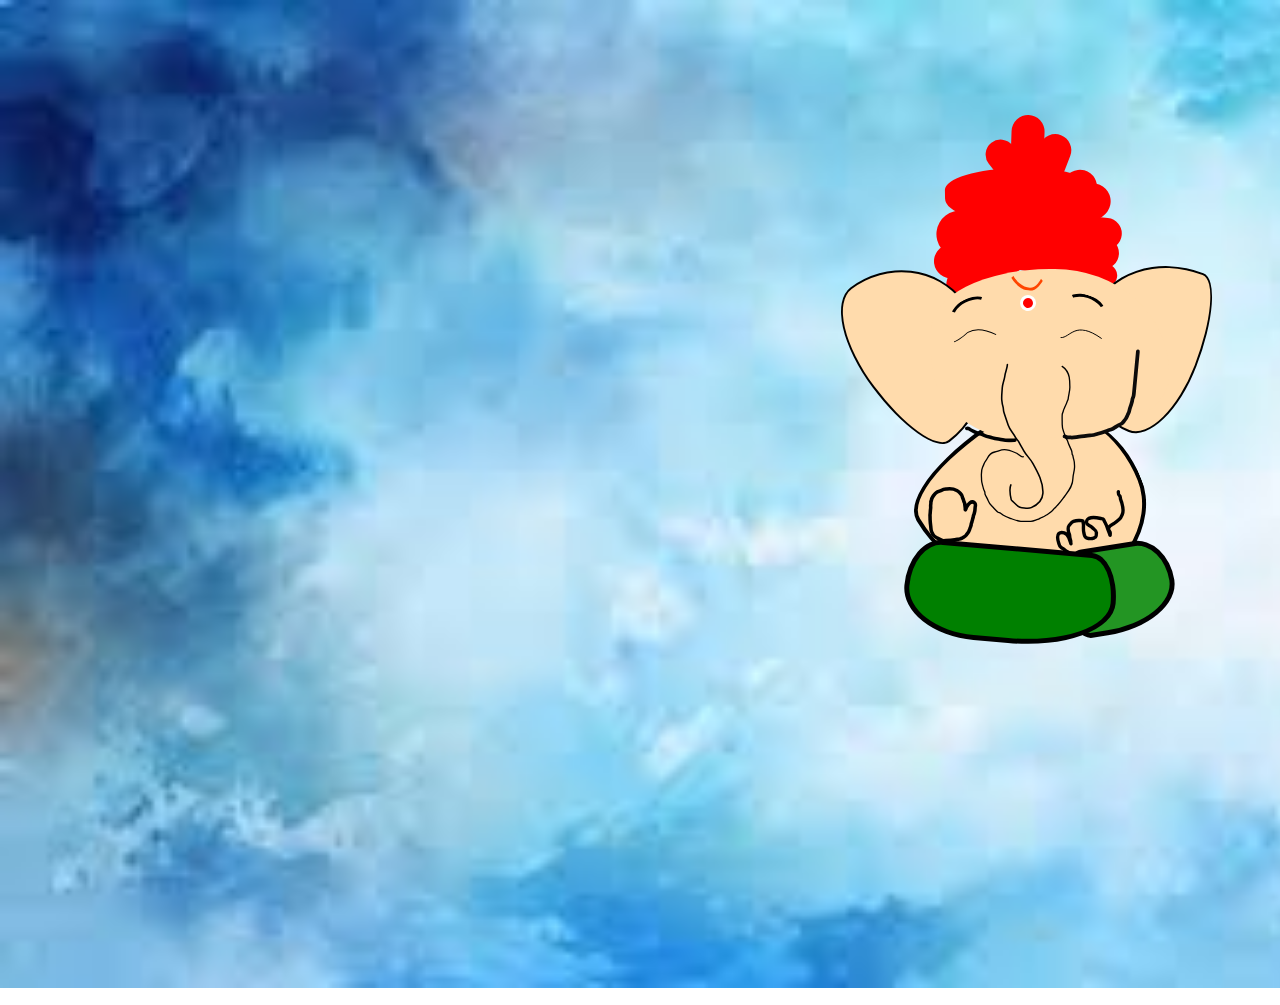
<file: index.html>
<!DOCTYPE html>
<html lang="en">
  <head>
    <meta charset="UTF-8" />
    <meta name="viewport" content="width=device-width, initial-scale=1.0" />
    <title>ganesha</title>
    <link rel="stylesheet" href="style.css" />
  </head>
  <body>
    <div class="container">

      <div class="face">
        <div class="face1"></div>
        <div class="faceleft">
          <svg
            viewBox="0 0 44 17"
            fill="none"
            preserveAspectRatio="xMidYMax meet"
          >
            <path
            d="M1.75 2.25C2.34406 2.25 3.29172 2.33537 3.75 2.75C5.11775 3.98749 6.96999 4.92554 8.56944 5.83333C9.74625 6.50125 11.1321 7.11088 12.375 7.59722C12.8615 7.78758 13.4411 7.63412 13.8889 7.90278C14.7501 8.41948 15.6192 8.89588 16.5278 9.33333C18.5114 10.2884 20.847 10.9318 22.9167 11.75C25.7377 12.8653 28.4869 13.1103 31.3333 13.9861C34.769 15.0432 38.2113 15 41.75 15"
              stroke="black"
              stroke-width="3"
              stroke-linecap="round"
            />
          </svg>
        </div>
        <div class="faceright">
          <svg
            viewBox="0 0 57 78"
            fill="none"
            preserveAspectRatio="xMidYMax meet"
          >
            <path
              d="M2 75C2.67156 75 3.03032 75.354 3.625 75.4861C4.66767 75.7178 5.94414 75.5 7.01389 75.5C8.97437 75.5 10.8011 74.9508 12.6944 74.5139C14.8426 74.0182 16.9776 73.7256 19.1389 73.1667C20.6107 72.786 22.1211 72.548 23.6111 72.25C25.4498 71.8823 26.7714 71.2129 28.5 70.5556C31.1257 69.557 33.6726 68.4262 36.25 67.3056C37.403 66.8042 38.5662 66.3825 39.7083 65.7778C40.8555 65.1704 41.7261 64.2102 42.8472 63.5278C44.1803 62.7164 45.4213 61.6302 46.7639 60.875C47.9749 60.1938 48.3412 58.5525 49.25 57.5139C50.2433 56.3787 50.5915 54.5399 51.125 53.1528C51.4735 52.2467 51.943 51.2757 52 50.25C52.098 48.4864 52.6306 46.7441 53.0556 45.1389C53.4093 43.8025 53.75 41.9013 53.75 40.5139C53.75 39.6845 54.2428 38.8462 54.375 38C54.5441 36.9176 54.5 35.8286 54.5 34.7361C54.5 23.8033 54.75 12.9293 54.75 2"
              stroke="#0C0B0B"
              stroke-width="3"
              stroke-linecap="round"
              />
          </svg>
        </div>
        <div class="eyebrowL"></div>
        <div class="eyebrowR"></div>
        <div class="bindi1"></div>
        <div class="bindi2"></div>
        <div class="eyeleft">
          <svg
            viewBox="0 0 47 16"
            fill="none"
            preserveAspectRatio="xMidYMax meet"
          >
            <path
              d="M1 4.77457C1.83189 5.19051 10 4.77457 19 1.19666C28 0.0786732 35.9385 3.5768 46.5 15.5784"
              stroke="black"
            />
          </svg>
        </div>
        <div class="eyeright">
          <svg
            viewBox="0 0 45 12"
            fill="none"
            preserveAspectRatio="xMidYMax meet"
          >
            <path
              d="M1 11C11.4 10.2499 14.5 -9.15972 44 8.18704"
              stroke="black"
            />
          </svg>
        </div>
        <div class="sond">
          <div class="leftsond">
            <svg
              viewBox="0 0 32 93"
              fill="none"
              preserveAspectRatio="xMidYMax meet"
              >
              <path
                d="M3.59524 1C3.59524 3.62213 2.52223 5.76352 2.35913 8.29167C2.19348 10.8593 1.09524 13.2714 1.09524 15.9444C1.09524 18.5906 0.813009 21.4215 1.22024 24.0278C1.44762 25.483 1.63378 26.7067 2.20635 28.0972C2.60369 29.0622 2.47991 30.2059 2.84524 31.1944C3.93542 34.1444 5.09959 37.0014 6.24802 39.9167C7.3707 42.7666 9.68239 44.5363 11.0952 47.1389C11.7314 48.3108 12.9664 49.1041 13.6508 50.3056C14.652 52.0632 15.8271 53.6846 16.873 55.4028C18.6485 58.3197 21.3778 60.3876 23.1508 63.2083C26.768 68.9629 30.5952 75.088 30.5952 82.125C30.5952 86.9192 27.5143 89.6793 23.623 91.625C21.9747 92.4492 19.4537 92 17.6508 92C16.6949 92 16.0424 91.8602 15.2619 91.2778C14.0812 90.3966 12.9715 89.4536 11.873 88.4722C11.6874 88.3064 10.6911 87.6479 10.6091 87.3611C9.84108 84.6729 8.73146 80.5345 9.84524 77.75"
                stroke="black"
                stroke-linecap="round"
              />
            </svg>
          </div>

          <div class="rightsond">
            <svg
              viewBox="0 0 72 118"
              fill="none"
              preserveAspectRatio="xMidYMax meet"
            >
              <path
                d="M32.4134 68.75C31.496 69.5655 28.7875 66.7652 27.9273 66.3889C24.816 65.0277 21.7274 63.5 18.2746 63.5C15.8619 63.5 13.3935 64.6959 11.0384 65.25C8.74899 65.7887 6.52608 67.7809 5.52456 69.875C4.79162 71.4075 3.45759 72.5621 2.969 74.25C2.72386 75.0969 2.25011 76.061 1.85789 76.8611C0.496247 79.6389 1.16345 83.3292 1.16345 86.3333C1.16345 88.5256 2.08229 90.4989 2.53845 92.5972C2.77184 93.6708 2.97043 94.0257 3.51067 94.9861C3.85001 95.5894 3.55159 96.3552 3.80233 97C4.43446 98.6255 5.62235 100.117 6.10789 101.75C6.83043 104.18 8.75976 105.638 10.4273 107.389C11.3491 108.357 12.4586 109.66 13.5523 110.389C14.1347 110.777 14.8286 110.79 15.4134 111.194C16.0223 111.616 16.6016 112.095 17.219 112.5C19.072 113.716 21.4876 114.527 23.5523 115.306C25.6445 116.095 28.4077 117.14 30.6634 117.25C33.1429 117.371 35.6509 117.25 38.1357 117.25C40.0973 117.25 41.4817 116.411 43.2884 115.861C44.4496 115.508 45.387 114.614 46.5801 114.25C47.8406 113.865 48.8137 113.219 49.9134 112.5C51.6947 111.335 53.9636 110.105 55.1634 108.306C55.6612 107.559 56.2305 107.33 56.7746 106.736C57.4792 105.967 58.0485 105.115 58.7884 104.375C60.6321 102.531 62.047 100.331 63.6079 98.25C66.5958 94.2661 69.6634 90.6171 69.6634 85.3472C69.6634 82.4712 70.814 79.6908 70.9134 76.8056C70.9834 74.778 70.9787 72.876 70.3579 70.9444C70.0258 69.9114 69.8396 68.9339 69.6496 67.8889C69.584 67.5283 69.2343 67.334 69.1634 66.9444C68.9961 66.024 69.0142 65.0435 68.6634 64.1667C67.7012 61.761 66.3317 59.4228 65.6634 56.9167C65.4791 56.2255 64.9697 55.7513 64.6634 55.1389C63.8233 53.4585 63.3637 51.6489 62.6634 49.9167C61.9957 48.2649 61.6634 46.4253 61.6634 44.6111C61.6634 42.1666 61.535 39.6898 61.6634 37.25C61.7045 36.4693 62.2931 35.3645 62.469 34.5556C62.7426 33.2971 63.4251 32.1267 63.9134 30.9444C64.3964 29.7751 64.9629 28.8621 65.2884 27.625C65.5234 26.7321 66.0861 26.1482 66.1773 25.2361C66.473 22.2795 67.4134 19.6147 67.4134 16.625C67.4134 14.0162 67.406 11.7002 66.9134 9.13889C66.1565 5.2027 64.8218 3.10554 61.6634 1"
                stroke="black"
                stroke-linecap="round"
              />
            </svg>
          </div>
        </div>
        <div class="ears">
          <div class="earleft"></div>
          <div class="earright"></div>
        </div>
      </div>

      <div class="legs">
        <div class="rightleg"></div>
        <div class="leftleg"></div>
      </div>

      <div class="body">
        <div class="leftbody"></div>
        <div class="rightbody"></div>
        <div class="body1"></div>
        <div class="hands">
          <div class="lefthand">
            <svg
              viewBox="0 0 44 47"
              fill="none"
              preserveAspectRatio="xMidYMax meet"
            >
              <path
              d="M4.92937 11.0081C5.04739 9.47388 6.16656 7.72597 7.20715 6.60533C8.41295 5.30678 9.26314 4.33431 10.971 3.56367C12.2827 2.97183 13.738 3.03461 15.0544 2.48033C16.4348 1.8991 17.9679 2.00811 19.4294 2.00811C22.3429 2.00811 25.2783 2.61504 27.6516 4.25811C28.4663 4.82216 29.2678 5.59024 29.8044 6.41089C30.3114 7.18628 31.5544 8.61258 31.5544 9.57061C31.5544 10.7355 32.1205 11.9204 32.2974 13.0706C32.392 13.6856 32.375 14.2327 32.6516 14.7581C32.886 15.2034 32.9294 16.0091 32.9294 16.5081C32.9294 17.6539 32.9294 18.7998 32.9294 19.9456C32.9294 20.4823 32.5357 22.1338 33.1516 21.0914C33.517 20.473 33.8404 19.8221 34.2349 19.2303C35.7748 16.9206 38.7326 13.8808 41.3322 16.4803C42.338 17.4862 41.8153 18.6913 41.4572 19.8553C41.0358 21.2247 41.042 22.7583 40.4363 24.0706C40.1472 24.697 40.0255 25.4067 39.7072 26.0081C39.4354 26.5215 39.0258 26.882 38.9363 27.5081C38.8347 28.2196 38.3826 28.962 38.1308 29.6401C37.9828 30.0383 37.8342 30.5034 37.6516 30.8831C37.4645 31.2723 37.3227 31.5921 37.2072 32.0081C37.1122 32.35 36.847 32.5537 36.7419 32.8901C36.6382 33.2218 36.6448 33.6361 36.3669 33.8831C36.0758 34.1418 36.2886 34.4536 36.1516 34.7581C35.9366 35.236 35.6693 36.0478 35.3599 36.4456C34.9699 36.947 34.834 37.5742 34.5266 38.1331C34.197 38.7324 33.8708 39.4399 33.4849 40.0012C32.7557 41.0619 31.7389 41.9486 30.8599 42.8276C30.2785 43.409 29.4155 43.8881 28.6516 44.1609C28.2531 44.3032 27.9388 44.4886 27.5822 44.7026C27.1809 44.9433 26.6608 44.9265 26.2488 45.1887C25.7935 45.4784 24.8025 45.3561 24.2905 45.3762C23.8698 45.3927 23.4476 45.3831 23.0266 45.3831C22.2673 45.3831 21.5081 45.3831 20.7488 45.3831C17.6474 45.3831 14.6215 45.2436 11.5266 45.1331C10.4791 45.0957 10.0839 44.7012 9.2766 44.1331C8.14477 43.3366 7.04757 42.6607 5.9016 41.8831C4.8167 41.1469 3.53794 40.0621 3.08215 38.7859C2.68914 37.6854 2.23467 36.5688 2.06826 35.4039C1.92324 34.3888 2.05437 33.2743 2.05437 32.2512C2.05437 30.1329 2.04272 27.8969 2.24187 25.7859C2.33816 24.7652 2.51572 23.7355 2.55437 22.7303C2.59503 21.6732 3.05871 20.6427 3.17243 19.6192C3.34509 18.0653 4.05437 16.5126 4.05437 14.9526C4.05437 14.3279 4.25667 13.5899 4.42937 12.9803C4.64424 12.222 4.64992 11.4054 4.80437 10.6331"
                stroke="black"
                stroke-width="3"
                stroke-linecap="round"
                />
            </svg>
          </div>
          <div class="righthand">
            <svg
              viewBox="0 0 61 59"
              fill="none"
              preserveAspectRatio="xMidYMax meet"
            >
              <path
                d="M11.9158 57.5C10.8204 57.3905 9.01861 56.0231 8.22136 55.3056C7.73337 54.8664 7.16861 54.6436 6.55469 54.4444C5.93131 54.2423 5.68834 53.7109 5.1658 53.375C4.56499 52.9888 3.91039 51.5337 3.6658 50.8611C2.73398 48.2986 0.792111 44.2044 3.05469 41.7361C4.07613 40.6218 6.2642 40.4857 7.6658 40.875C9.63633 41.4224 11.036 43.025 11.9714 44.8611C12.7929 46.4737 14.6491 51.5735 14.1519 49.8333C13.9436 49.1043 13.9597 48.497 13.9158 47.75C13.8796 47.1339 13.2776 46.1002 13.1102 45.3889C12.9031 44.5083 12.787 43.7254 12.6519 42.8472C12.476 41.7036 11.7247 40.7812 11.4714 39.6667C11.1723 38.3509 10.6067 35.5306 11.5408 34.3889C12.6715 33.0069 13.5932 31.0255 15.3602 30.3056C17.1389 29.5809 18.5471 29.25 20.4714 29.25C21.203 29.25 23.9158 28.9715 23.9158 30C23.9158 31.0804 24.3617 32.1685 24.4158 33.25C24.5213 35.3593 24.3623 37.5757 25.0408 39.6111C25.7998 41.8881 25.3113 43.6289 28.1658 44.4444C29.2393 44.7512 30.2011 44.75 31.3325 44.75C32.265 44.75 33.233 44.5057 34.1102 44.1944C34.4731 44.0657 34.7313 43.6063 35.0547 43.5139C36.5067 43.099 36.1658 40.2735 36.1658 39.125C36.1658 37.3455 33.7999 36.2707 32.6658 35.25C32.0573 34.7024 31.1943 34.2101 30.513 33.7361C29.3892 32.9543 26.9158 32.3619 26.9158 30.625C26.9158 27.6331 28.0705 26.9896 30.7214 26.3056C33.5147 25.5847 36.635 26.0551 39.4158 26.5C40.1501 26.6175 41.4862 26.4982 41.9158 27.25C42.3324 27.979 42.7391 28.7453 43.138 29.4861C43.8487 30.8059 44.6445 31.9095 45.1519 33.3472C45.8475 35.318 46.7399 37.2593 47.6658 39.1111C47.8128 39.4051 48.4158 41.0834 48.4158 40.9583C48.4158 40.2639 48.4158 39.5694 48.4158 38.875C48.4158 37.4227 46.482 36.5674 46.6797 34.9861C47.0216 32.2509 49.4811 31.5211 51.4158 30.1944C53.0042 29.1053 54.4299 27.7359 55.7908 26.375C57.3045 24.8613 57.521 23.5884 58.2214 21.75C59.3175 18.8726 58.1256 14.407 57.2214 11.6944C56.7492 10.2778 55.6658 8.63375 55.6658 7.125C55.6658 6.48306 55.2154 5.67198 54.6658 5.30556C53.6047 4.59817 53.6658 3.1379 53.6658 2"
                stroke="black"
                stroke-width="3"
                stroke-linecap="round"
              />
            </svg>
          </div>
        </div>
      </div>

      <div class="head">
        <div class="lefthead">
          <div class="lefthead1"></div>
          <div class="lefthead2"></div>
          <div class="lefthead3"></div>
          <div class="lefthead4"></div>
        </div>
        <div class="righthead">
          <div class="righthead1"></div>
          <div class="righthead2"></div>
          <div class="righthead3"></div>
        </div>

        <div class="top">
          <div class="top1"></div>
          <div class="top2"></div>
          <div class="top3"></div>
        </div>
      </div>
  </body>
</div>
</html>
</file>
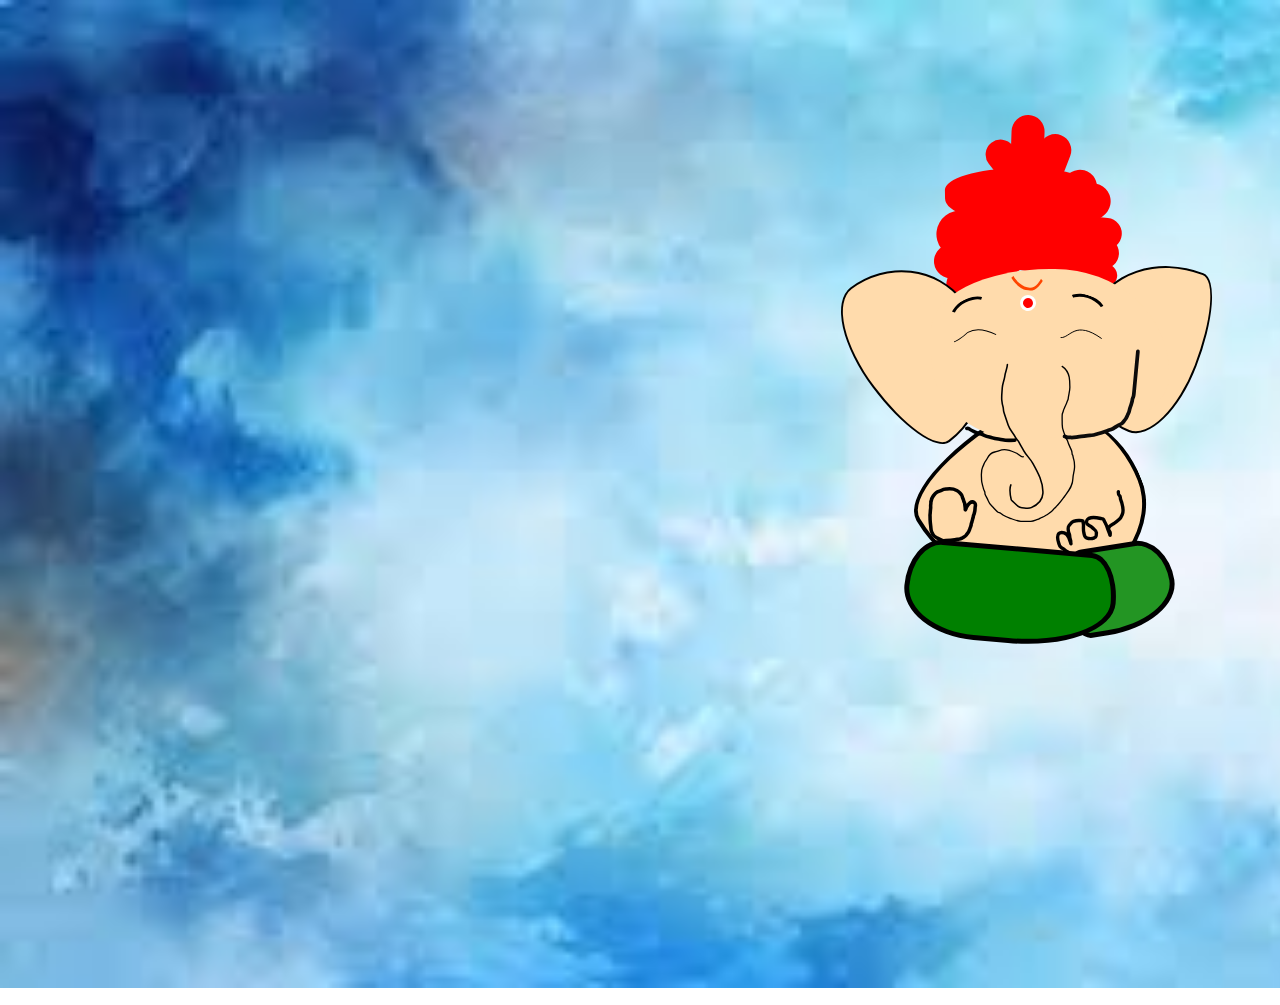
<file: ganesha.html>
<!DOCTYPE html>
<html lang="en">
  <head>
    <meta charset="UTF-8" />
    <meta name="viewport" content="width=device-width, initial-scale=1.0" />
    <title>ganesha</title>
    <link rel="stylesheet" href="ganesha.css" />
  </head>
  <body>
    <div class="container">

      <div class="face">
        <div class="face1"></div>
        <div class="faceleft">
          <svg
            viewBox="0 0 44 17"
            fill="none"
            preserveAspectRatio="xMidYMax meet"
          >
            <path
            d="M1.75 2.25C2.34406 2.25 3.29172 2.33537 3.75 2.75C5.11775 3.98749 6.96999 4.92554 8.56944 5.83333C9.74625 6.50125 11.1321 7.11088 12.375 7.59722C12.8615 7.78758 13.4411 7.63412 13.8889 7.90278C14.7501 8.41948 15.6192 8.89588 16.5278 9.33333C18.5114 10.2884 20.847 10.9318 22.9167 11.75C25.7377 12.8653 28.4869 13.1103 31.3333 13.9861C34.769 15.0432 38.2113 15 41.75 15"
              stroke="black"
              stroke-width="3"
              stroke-linecap="round"
            />
          </svg>
        </div>
        <div class="faceright">
          <svg
            viewBox="0 0 57 78"
            fill="none"
            preserveAspectRatio="xMidYMax meet"
          >
            <path
              d="M2 75C2.67156 75 3.03032 75.354 3.625 75.4861C4.66767 75.7178 5.94414 75.5 7.01389 75.5C8.97437 75.5 10.8011 74.9508 12.6944 74.5139C14.8426 74.0182 16.9776 73.7256 19.1389 73.1667C20.6107 72.786 22.1211 72.548 23.6111 72.25C25.4498 71.8823 26.7714 71.2129 28.5 70.5556C31.1257 69.557 33.6726 68.4262 36.25 67.3056C37.403 66.8042 38.5662 66.3825 39.7083 65.7778C40.8555 65.1704 41.7261 64.2102 42.8472 63.5278C44.1803 62.7164 45.4213 61.6302 46.7639 60.875C47.9749 60.1938 48.3412 58.5525 49.25 57.5139C50.2433 56.3787 50.5915 54.5399 51.125 53.1528C51.4735 52.2467 51.943 51.2757 52 50.25C52.098 48.4864 52.6306 46.7441 53.0556 45.1389C53.4093 43.8025 53.75 41.9013 53.75 40.5139C53.75 39.6845 54.2428 38.8462 54.375 38C54.5441 36.9176 54.5 35.8286 54.5 34.7361C54.5 23.8033 54.75 12.9293 54.75 2"
              stroke="#0C0B0B"
              stroke-width="3"
              stroke-linecap="round"
              />
          </svg>
        </div>
        <div class="eyebrowL"></div>
        <div class="eyebrowR"></div>
        <div class="bindi1"></div>
        <div class="bindi2"></div>
        <div class="eyeleft">
          <svg
            viewBox="0 0 47 16"
            fill="none"
            preserveAspectRatio="xMidYMax meet"
          >
            <path
              d="M1 4.77457C1.83189 5.19051 10 4.77457 19 1.19666C28 0.0786732 35.9385 3.5768 46.5 15.5784"
              stroke="black"
            />
          </svg>
        </div>
        <div class="eyeright">
          <svg
            viewBox="0 0 45 12"
            fill="none"
            preserveAspectRatio="xMidYMax meet"
          >
            <path
              d="M1 11C11.4 10.2499 14.5 -9.15972 44 8.18704"
              stroke="black"
            />
          </svg>
        </div>
        <div class="sond">
          <div class="leftsond">
            <svg
              viewBox="0 0 32 93"
              fill="none"
              preserveAspectRatio="xMidYMax meet"
              >
              <path
                d="M3.59524 1C3.59524 3.62213 2.52223 5.76352 2.35913 8.29167C2.19348 10.8593 1.09524 13.2714 1.09524 15.9444C1.09524 18.5906 0.813009 21.4215 1.22024 24.0278C1.44762 25.483 1.63378 26.7067 2.20635 28.0972C2.60369 29.0622 2.47991 30.2059 2.84524 31.1944C3.93542 34.1444 5.09959 37.0014 6.24802 39.9167C7.3707 42.7666 9.68239 44.5363 11.0952 47.1389C11.7314 48.3108 12.9664 49.1041 13.6508 50.3056C14.652 52.0632 15.8271 53.6846 16.873 55.4028C18.6485 58.3197 21.3778 60.3876 23.1508 63.2083C26.768 68.9629 30.5952 75.088 30.5952 82.125C30.5952 86.9192 27.5143 89.6793 23.623 91.625C21.9747 92.4492 19.4537 92 17.6508 92C16.6949 92 16.0424 91.8602 15.2619 91.2778C14.0812 90.3966 12.9715 89.4536 11.873 88.4722C11.6874 88.3064 10.6911 87.6479 10.6091 87.3611C9.84108 84.6729 8.73146 80.5345 9.84524 77.75"
                stroke="black"
                stroke-linecap="round"
              />
            </svg>
          </div>

          <div class="rightsond">
            <svg
              viewBox="0 0 72 118"
              fill="none"
              preserveAspectRatio="xMidYMax meet"
            >
              <path
                d="M32.4134 68.75C31.496 69.5655 28.7875 66.7652 27.9273 66.3889C24.816 65.0277 21.7274 63.5 18.2746 63.5C15.8619 63.5 13.3935 64.6959 11.0384 65.25C8.74899 65.7887 6.52608 67.7809 5.52456 69.875C4.79162 71.4075 3.45759 72.5621 2.969 74.25C2.72386 75.0969 2.25011 76.061 1.85789 76.8611C0.496247 79.6389 1.16345 83.3292 1.16345 86.3333C1.16345 88.5256 2.08229 90.4989 2.53845 92.5972C2.77184 93.6708 2.97043 94.0257 3.51067 94.9861C3.85001 95.5894 3.55159 96.3552 3.80233 97C4.43446 98.6255 5.62235 100.117 6.10789 101.75C6.83043 104.18 8.75976 105.638 10.4273 107.389C11.3491 108.357 12.4586 109.66 13.5523 110.389C14.1347 110.777 14.8286 110.79 15.4134 111.194C16.0223 111.616 16.6016 112.095 17.219 112.5C19.072 113.716 21.4876 114.527 23.5523 115.306C25.6445 116.095 28.4077 117.14 30.6634 117.25C33.1429 117.371 35.6509 117.25 38.1357 117.25C40.0973 117.25 41.4817 116.411 43.2884 115.861C44.4496 115.508 45.387 114.614 46.5801 114.25C47.8406 113.865 48.8137 113.219 49.9134 112.5C51.6947 111.335 53.9636 110.105 55.1634 108.306C55.6612 107.559 56.2305 107.33 56.7746 106.736C57.4792 105.967 58.0485 105.115 58.7884 104.375C60.6321 102.531 62.047 100.331 63.6079 98.25C66.5958 94.2661 69.6634 90.6171 69.6634 85.3472C69.6634 82.4712 70.814 79.6908 70.9134 76.8056C70.9834 74.778 70.9787 72.876 70.3579 70.9444C70.0258 69.9114 69.8396 68.9339 69.6496 67.8889C69.584 67.5283 69.2343 67.334 69.1634 66.9444C68.9961 66.024 69.0142 65.0435 68.6634 64.1667C67.7012 61.761 66.3317 59.4228 65.6634 56.9167C65.4791 56.2255 64.9697 55.7513 64.6634 55.1389C63.8233 53.4585 63.3637 51.6489 62.6634 49.9167C61.9957 48.2649 61.6634 46.4253 61.6634 44.6111C61.6634 42.1666 61.535 39.6898 61.6634 37.25C61.7045 36.4693 62.2931 35.3645 62.469 34.5556C62.7426 33.2971 63.4251 32.1267 63.9134 30.9444C64.3964 29.7751 64.9629 28.8621 65.2884 27.625C65.5234 26.7321 66.0861 26.1482 66.1773 25.2361C66.473 22.2795 67.4134 19.6147 67.4134 16.625C67.4134 14.0162 67.406 11.7002 66.9134 9.13889C66.1565 5.2027 64.8218 3.10554 61.6634 1"
                stroke="black"
                stroke-linecap="round"
              />
            </svg>
          </div>
        </div>
        <div class="ears">
          <div class="earleft"></div>
          <div class="earright"></div>
        </div>
      </div>

      <div class="legs">
        <div class="rightleg"></div>
        <div class="leftleg"></div>
      </div>

      <div class="body">
        <div class="leftbody"></div>
        <div class="rightbody"></div>
        <div class="body1"></div>
        <div class="hands">
          <div class="lefthand">
            <svg
              viewBox="0 0 44 47"
              fill="none"
              preserveAspectRatio="xMidYMax meet"
            >
              <path
              d="M4.92937 11.0081C5.04739 9.47388 6.16656 7.72597 7.20715 6.60533C8.41295 5.30678 9.26314 4.33431 10.971 3.56367C12.2827 2.97183 13.738 3.03461 15.0544 2.48033C16.4348 1.8991 17.9679 2.00811 19.4294 2.00811C22.3429 2.00811 25.2783 2.61504 27.6516 4.25811C28.4663 4.82216 29.2678 5.59024 29.8044 6.41089C30.3114 7.18628 31.5544 8.61258 31.5544 9.57061C31.5544 10.7355 32.1205 11.9204 32.2974 13.0706C32.392 13.6856 32.375 14.2327 32.6516 14.7581C32.886 15.2034 32.9294 16.0091 32.9294 16.5081C32.9294 17.6539 32.9294 18.7998 32.9294 19.9456C32.9294 20.4823 32.5357 22.1338 33.1516 21.0914C33.517 20.473 33.8404 19.8221 34.2349 19.2303C35.7748 16.9206 38.7326 13.8808 41.3322 16.4803C42.338 17.4862 41.8153 18.6913 41.4572 19.8553C41.0358 21.2247 41.042 22.7583 40.4363 24.0706C40.1472 24.697 40.0255 25.4067 39.7072 26.0081C39.4354 26.5215 39.0258 26.882 38.9363 27.5081C38.8347 28.2196 38.3826 28.962 38.1308 29.6401C37.9828 30.0383 37.8342 30.5034 37.6516 30.8831C37.4645 31.2723 37.3227 31.5921 37.2072 32.0081C37.1122 32.35 36.847 32.5537 36.7419 32.8901C36.6382 33.2218 36.6448 33.6361 36.3669 33.8831C36.0758 34.1418 36.2886 34.4536 36.1516 34.7581C35.9366 35.236 35.6693 36.0478 35.3599 36.4456C34.9699 36.947 34.834 37.5742 34.5266 38.1331C34.197 38.7324 33.8708 39.4399 33.4849 40.0012C32.7557 41.0619 31.7389 41.9486 30.8599 42.8276C30.2785 43.409 29.4155 43.8881 28.6516 44.1609C28.2531 44.3032 27.9388 44.4886 27.5822 44.7026C27.1809 44.9433 26.6608 44.9265 26.2488 45.1887C25.7935 45.4784 24.8025 45.3561 24.2905 45.3762C23.8698 45.3927 23.4476 45.3831 23.0266 45.3831C22.2673 45.3831 21.5081 45.3831 20.7488 45.3831C17.6474 45.3831 14.6215 45.2436 11.5266 45.1331C10.4791 45.0957 10.0839 44.7012 9.2766 44.1331C8.14477 43.3366 7.04757 42.6607 5.9016 41.8831C4.8167 41.1469 3.53794 40.0621 3.08215 38.7859C2.68914 37.6854 2.23467 36.5688 2.06826 35.4039C1.92324 34.3888 2.05437 33.2743 2.05437 32.2512C2.05437 30.1329 2.04272 27.8969 2.24187 25.7859C2.33816 24.7652 2.51572 23.7355 2.55437 22.7303C2.59503 21.6732 3.05871 20.6427 3.17243 19.6192C3.34509 18.0653 4.05437 16.5126 4.05437 14.9526C4.05437 14.3279 4.25667 13.5899 4.42937 12.9803C4.64424 12.222 4.64992 11.4054 4.80437 10.6331"
                stroke="black"
                stroke-width="3"
                stroke-linecap="round"
                />
            </svg>
          </div>
          <div class="righthand">
            <svg
              viewBox="0 0 61 59"
              fill="none"
              preserveAspectRatio="xMidYMax meet"
            >
              <path
                d="M11.9158 57.5C10.8204 57.3905 9.01861 56.0231 8.22136 55.3056C7.73337 54.8664 7.16861 54.6436 6.55469 54.4444C5.93131 54.2423 5.68834 53.7109 5.1658 53.375C4.56499 52.9888 3.91039 51.5337 3.6658 50.8611C2.73398 48.2986 0.792111 44.2044 3.05469 41.7361C4.07613 40.6218 6.2642 40.4857 7.6658 40.875C9.63633 41.4224 11.036 43.025 11.9714 44.8611C12.7929 46.4737 14.6491 51.5735 14.1519 49.8333C13.9436 49.1043 13.9597 48.497 13.9158 47.75C13.8796 47.1339 13.2776 46.1002 13.1102 45.3889C12.9031 44.5083 12.787 43.7254 12.6519 42.8472C12.476 41.7036 11.7247 40.7812 11.4714 39.6667C11.1723 38.3509 10.6067 35.5306 11.5408 34.3889C12.6715 33.0069 13.5932 31.0255 15.3602 30.3056C17.1389 29.5809 18.5471 29.25 20.4714 29.25C21.203 29.25 23.9158 28.9715 23.9158 30C23.9158 31.0804 24.3617 32.1685 24.4158 33.25C24.5213 35.3593 24.3623 37.5757 25.0408 39.6111C25.7998 41.8881 25.3113 43.6289 28.1658 44.4444C29.2393 44.7512 30.2011 44.75 31.3325 44.75C32.265 44.75 33.233 44.5057 34.1102 44.1944C34.4731 44.0657 34.7313 43.6063 35.0547 43.5139C36.5067 43.099 36.1658 40.2735 36.1658 39.125C36.1658 37.3455 33.7999 36.2707 32.6658 35.25C32.0573 34.7024 31.1943 34.2101 30.513 33.7361C29.3892 32.9543 26.9158 32.3619 26.9158 30.625C26.9158 27.6331 28.0705 26.9896 30.7214 26.3056C33.5147 25.5847 36.635 26.0551 39.4158 26.5C40.1501 26.6175 41.4862 26.4982 41.9158 27.25C42.3324 27.979 42.7391 28.7453 43.138 29.4861C43.8487 30.8059 44.6445 31.9095 45.1519 33.3472C45.8475 35.318 46.7399 37.2593 47.6658 39.1111C47.8128 39.4051 48.4158 41.0834 48.4158 40.9583C48.4158 40.2639 48.4158 39.5694 48.4158 38.875C48.4158 37.4227 46.482 36.5674 46.6797 34.9861C47.0216 32.2509 49.4811 31.5211 51.4158 30.1944C53.0042 29.1053 54.4299 27.7359 55.7908 26.375C57.3045 24.8613 57.521 23.5884 58.2214 21.75C59.3175 18.8726 58.1256 14.407 57.2214 11.6944C56.7492 10.2778 55.6658 8.63375 55.6658 7.125C55.6658 6.48306 55.2154 5.67198 54.6658 5.30556C53.6047 4.59817 53.6658 3.1379 53.6658 2"
                stroke="black"
                stroke-width="3"
                stroke-linecap="round"
              />
            </svg>
          </div>
        </div>
      </div>

      <div class="head">
        <div class="lefthead">
          <div class="lefthead1"></div>
          <div class="lefthead2"></div>
          <div class="lefthead3"></div>
          <div class="lefthead4"></div>
        </div>
        <div class="righthead">
          <div class="righthead1"></div>
          <div class="righthead2"></div>
          <div class="righthead3"></div>
        </div>

        <div class="top">
          <div class="top1"></div>
          <div class="top2"></div>
          <div class="top3"></div>
        </div>
      </div>
  </body>
</div>
</html>
</file>
<file: style.css>
body{
    height: 100vh;
    background-image: url([data-uri]);
    background-repeat: no-repeat;
    background-size: cover;
}

.container{
    margin-top: 5rem;
    margin-left: 25rem;
}

.leftleg{
    background-color: green;
    height: 87px;
    width: 202px;
    border: solid 5px black;
    border-radius: 50px 40px 150px 50%/70px;
    position: relative;
    top: 19px;
    left: 496px;
    transform: rotate(5deg);
    z-index: 40;

}

.border
{    height: 55px;
    width: 130px;
    border: solid 5px;
    border-color: transparent;
    border-radius: 50px 40px 150px 50%/70px;
    position: absolute;
    top: 453px;
    left: 526px;
    transform: rotate(-8deg);
    z-index: 40;
}
.skincolor
{
    height: 14px;
    width: 60px;
    border: solid 5px #ffdbac;
    background-color: #ffdbac;
    border-radius: 30% 70% 59% 41% / 58% 50% 50% 42%;
    position: absolute;
    top: 463px;
    left: 573px;
    transform: rotate(10deg);
    z-index: 40;
}


.rightleg {
    background-color: rgb(35, 149, 35);
    height: 79px;
    width: 102px;
    border: solid 5px;
    border-color: black black black black;
    border-radius: 50px 70px 150px 40%/90px;
    position: relative;
    top: 106px;
    left: 655px;
    transform: rotate(-9deg);
    z-index: 40;
}

 .lefthead1
 {
    height: 54px;
    width: 149px;
    background-color: red;
    border-radius: 50% 52% 55% 46% / 39% 39% 42% 47%;
    transform: rotate(-1deg);
    position: relative;
    top: -88px;
    left: 129px;
    
}
 


 .lefthead2
 {
    

    height: 47px;
    width: 130px;
    background-color: red;
    border-radius: 50px 50px 50px 50px;
    transform: rotate(-15deg);
    position: relative;
    top: -110px;
    left: 119px;
}


 .lefthead3
 {

    height: 34px;
    width: 183px;
    background-color: red;
    border-radius: 50px 50px 50px 50px;
    transform: rotate(-30deg);
    position: relative;
    top: -150px;
    left: 108px;
    
}

.lefthead4
{
    height: 36px;
    width: 189px;
    background-color: red;
    border-radius: 50px 50px 50px 50px;
    transform: rotate(-33deg);
    position: relative;
    top: -166px;
    left: 118px;
    
}


.righthead1
{

  

    height: 31px;
    width: 108px;
    background-color: red;
    border-radius: 50px 50px 50px 50px;
    transform: rotate(6deg);
    position: relative;
    top: -213px;
    left: 198px;
}

.righthead2
{
 
    height: 32px;
    width: 115px;
    background-color: red;
    border-radius: 50px 50px 50px 50px;
    transform: rotate(3deg);
    position: relative;
    top: -223px;
    left: 188px;
}


.righthead3
{

    height: 22px;
    width: 110px;
    background-color: red;
    border-radius: 50px 50px 50px 50px;
    transform: rotate(11deg);
    position: relative;
    top: -234px;
    left: 192px;
}


.top1
{
    height: 65px;
    width: 33px;
    background-color: red;
    border-radius: 50px 50px 50px 50px;
    position: relative;
    top: -412px;
    left: 214px;
    transform: rotate(2deg);
}

.top2
{
    

    height: 67px;
    width: 32px;
    background-color: red;
    border-radius: 50px 50px 50px 50px;
    position: relative;
    top: -459px;
    left: 236px;
    transform: rotate(21deg);
}


.top3
{
   
    height: 54px;
    width: 30px;
    background-color: red;
    border-radius: 50px 50px 50px 50px;
    position: relative;
    top: -522px;
    left: 196px;
    transform: rotate(-38deg);
}


.top{
 
    position: relative;
    top: 15px;
    left: -19px;
}

.face1
{
    height: 169px;
    width: 238px;
    background-color: #ffdbac;
    border-radius: 50% 48% 51% 36% / 36% 61% 36% 49%;
    position: absolute;
    top: 157px;
    left: 138px;
    z-index: 10;
    
}



.earleft
{
    

    width: 113px;
    height: 171px;
    background-color:#ffdbac;
    position: relative;
    top: 144px;
    left: 291px;
    border-radius: 34% 66% 77% 23% / 49% 57% 43% 51%;
    border: 2px solid black;
    transform: rotate(201deg);
    z-index: 9;
}

.earright
{
    width: 121px;
    height: 179px;
    background-color:#ffdbac;
    position: relative;
    top: -30px;
    left: 66px;
    border-radius: 77% 23% 34% 66% / 57% 49% 51% 43%;
    border: 2px solid black;
    transform: rotate(143deg);
}


.face
{
    position:relative;
    top: 32px;
    left:385px;
    z-index: 19;
}

.head
{
    position: absolute;
    top: 16rem;
    left: 51rem;
    z-index: 10;
}

.leftbody
{
    height: 191px;
    width: 157px;
    background-color: #ffdbac;
    border-radius: 72% 28% 16% 84% / 47% 66% 34% 53%;
    position: relative;
    top: -223px;
    left: 530px;
    transform: rotate(-121deg);
    border: 4px solid black;

}


.rightbody
{
   
    height: 178px;
    width: 147px;
    background-color:#ffdbac;
    border-radius: 10% 55% 100% 0% / 10% 63% 60% 10%;
    position: relative;
    top: -409px;
    left: 587px;
    transform: rotate(-22deg);
    border-right: 4px solid black;
    border-bottom: 4px solid black;

}

.eyebrowL
{   
    width: 38px;
    height: 56px;
    border: solid 3px #000;
    border-color: #000 transparent transparent transparent;
    border-radius: 48% 52% 70% 30% / 23% 26% 74% 77%;
    position: absolute;
    top: 184px;
    left: 164px;
    transform: rotate(333deg);
    z-index: 30;
}


.eyebrowR
{ 
    width: 38px;
    height: 56px;
    border: solid 3px #000;
    border-color: #000 transparent transparent transparent;
    border-radius: 48% 52% 70% 30% / 23% 26% 74% 77%;
    position: absolute;
    top: 182px;
    left: 265px;
    transform: rotate(18deg);
    z-index: 30;
}

.bindi1
{
    
    width: 48px;
    height: 371px;
    border: solid 3px orangered;
    border-color: orangered transparent transparent transparent;
    border-radius: 43% 57% 48% 52% / 18% 14% 86% 82%;
    position: absolute;
    top: -198px;
    left: 219px;
    transform: rotate(184deg);
    z-index: 30;
}

.bindi2
{
    width: 10px;
    height: 10px;
    border: solid 3px white;
    background-color: red;
    border-radius: 50%;
    position: absolute;
    top: 183px;
    left: 227px;
    transform: rotate(20deg);
    z-index: 30;
    
}

.eyeleft
{
    position: absolute;
    width: 43px;
    height: 16.5px;
    top: 217px;
    left: 160px;
    transform: rotate(-23deg);
    z-index: 30;
    

}

.eyeright
{
    position: absolute;
    width: 43px;
    height: 16.5px;
    top: 214px;
    left: 267px;
    transform: rotate(5deg);
    z-index: 30;
}


.rightsond
{
    position: absolute;
    width: 96px;
    height: 64px;
    top: 253px;
    left: 187px;
    transform: rotate(0deg);
    z-index: 30;

    
}

.leftsond
{
    position: absolute;
    width: 50px;
    height: 70px;
    top: 252px;
    left: 207px;
    transform: rotate(3deg);
    z-index: 30;
}

.lefthand
{
    position: absolute;
    width: 52px;
    height: 73px;
    top: 30.4rem;
    left: 58rem;
    transform: rotate(-7deg);
    z-index: 30;
   
}

.righthand
{
    position: absolute;
    width: 69px;
    height: 70px;
    top: 30.5rem;
    left: 66rem;
    transform: rotate(3deg);
    z-index: 50;
}



.faceright
{
    position: absolute;
    width: 71px;
    height: 70px;
    top: 234px;
    left: 274px;
    transform: rotate(5deg);
    z-index: 30;
}

.faceleft
{
    position: absolute;
    width: 52px;
    height: 73px;
    top: 312px;
    left: 174px;
    transform: rotate(-4deg);
    z-index: 30;
}

.body .hands{
    margin-left: 40rem;
}
</file>
<file: ganesha.css>
body{
    height: 100vh;
    background-image: url([data-uri]);
    background-repeat: no-repeat;
    background-size: cover;
}

.container{
    margin-top: 5rem;
    margin-left: 25rem;
}

.leftleg{
    background-color: green;
    height: 87px;
    width: 202px;
    border: solid 5px black;
    border-radius: 50px 40px 150px 50%/70px;
    position: relative;
    top: 19px;
    left: 496px;
    transform: rotate(5deg);
    z-index: 40;

}

.border
{    height: 55px;
    width: 130px;
    border: solid 5px;
    border-color: transparent;
    border-radius: 50px 40px 150px 50%/70px;
    position: absolute;
    top: 453px;
    left: 526px;
    transform: rotate(-8deg);
    z-index: 40;
}
.skincolor
{
    height: 14px;
    width: 60px;
    border: solid 5px #ffdbac;
    background-color: #ffdbac;
    border-radius: 30% 70% 59% 41% / 58% 50% 50% 42%;
    position: absolute;
    top: 463px;
    left: 573px;
    transform: rotate(10deg);
    z-index: 40;
}


.rightleg {
    background-color: rgb(35, 149, 35);
    height: 79px;
    width: 102px;
    border: solid 5px;
    border-color: black black black black;
    border-radius: 50px 70px 150px 40%/90px;
    position: relative;
    top: 106px;
    left: 655px;
    transform: rotate(-9deg);
    z-index: 40;
}

 .lefthead1
 {
    height: 54px;
    width: 149px;
    background-color: red;
    border-radius: 50% 52% 55% 46% / 39% 39% 42% 47%;
    transform: rotate(-1deg);
    position: relative;
    top: -88px;
    left: 129px;
    
}
 


 .lefthead2
 {
    

    height: 47px;
    width: 130px;
    background-color: red;
    border-radius: 50px 50px 50px 50px;
    transform: rotate(-15deg);
    position: relative;
    top: -110px;
    left: 119px;
}


 .lefthead3
 {

    height: 34px;
    width: 183px;
    background-color: red;
    border-radius: 50px 50px 50px 50px;
    transform: rotate(-30deg);
    position: relative;
    top: -150px;
    left: 108px;
    
}

.lefthead4
{
    height: 36px;
    width: 189px;
    background-color: red;
    border-radius: 50px 50px 50px 50px;
    transform: rotate(-33deg);
    position: relative;
    top: -166px;
    left: 118px;
    
}


.righthead1
{

  

    height: 31px;
    width: 108px;
    background-color: red;
    border-radius: 50px 50px 50px 50px;
    transform: rotate(6deg);
    position: relative;
    top: -213px;
    left: 198px;
}

.righthead2
{
 
    height: 32px;
    width: 115px;
    background-color: red;
    border-radius: 50px 50px 50px 50px;
    transform: rotate(3deg);
    position: relative;
    top: -223px;
    left: 188px;
}


.righthead3
{

    height: 22px;
    width: 110px;
    background-color: red;
    border-radius: 50px 50px 50px 50px;
    transform: rotate(11deg);
    position: relative;
    top: -234px;
    left: 192px;
}


.top1
{
    height: 65px;
    width: 33px;
    background-color: red;
    border-radius: 50px 50px 50px 50px;
    position: relative;
    top: -412px;
    left: 214px;
    transform: rotate(2deg);
}

.top2
{
    

    height: 67px;
    width: 32px;
    background-color: red;
    border-radius: 50px 50px 50px 50px;
    position: relative;
    top: -459px;
    left: 236px;
    transform: rotate(21deg);
}


.top3
{
   
    height: 54px;
    width: 30px;
    background-color: red;
    border-radius: 50px 50px 50px 50px;
    position: relative;
    top: -522px;
    left: 196px;
    transform: rotate(-38deg);
}


.top{
 
    position: relative;
    top: 15px;
    left: -19px;
}

.face1
{
    height: 169px;
    width: 238px;
    background-color: #ffdbac;
    border-radius: 50% 48% 51% 36% / 36% 61% 36% 49%;
    position: absolute;
    top: 157px;
    left: 138px;
    z-index: 10;
    
}



.earleft
{
    

    width: 113px;
    height: 171px;
    background-color:#ffdbac;
    position: relative;
    top: 144px;
    left: 291px;
    border-radius: 34% 66% 77% 23% / 49% 57% 43% 51%;
    border: 2px solid black;
    transform: rotate(201deg);
    z-index: 9;
}

.earright
{
    width: 121px;
    height: 179px;
    background-color:#ffdbac;
    position: relative;
    top: -30px;
    left: 66px;
    border-radius: 77% 23% 34% 66% / 57% 49% 51% 43%;
    border: 2px solid black;
    transform: rotate(143deg);
}


.face
{
    position:relative;
    top: 32px;
    left:385px;
    z-index: 19;
}

.head
{
    position: absolute;
    top: 16rem;
    left: 51rem;
    z-index: 10;
}

.leftbody
{
    height: 191px;
    width: 157px;
    background-color: #ffdbac;
    border-radius: 72% 28% 16% 84% / 47% 66% 34% 53%;
    position: relative;
    top: -223px;
    left: 530px;
    transform: rotate(-121deg);
    border: 4px solid black;

}


.rightbody
{
   
    height: 178px;
    width: 147px;
    background-color:#ffdbac;
    border-radius: 10% 55% 100% 0% / 10% 63% 60% 10%;
    position: relative;
    top: -409px;
    left: 587px;
    transform: rotate(-22deg);
    border-right: 4px solid black;
    border-bottom: 4px solid black;

}

.eyebrowL
{   
    width: 38px;
    height: 56px;
    border: solid 3px #000;
    border-color: #000 transparent transparent transparent;
    border-radius: 48% 52% 70% 30% / 23% 26% 74% 77%;
    position: absolute;
    top: 184px;
    left: 164px;
    transform: rotate(333deg);
    z-index: 30;
}


.eyebrowR
{ 
    width: 38px;
    height: 56px;
    border: solid 3px #000;
    border-color: #000 transparent transparent transparent;
    border-radius: 48% 52% 70% 30% / 23% 26% 74% 77%;
    position: absolute;
    top: 182px;
    left: 265px;
    transform: rotate(18deg);
    z-index: 30;
}

.bindi1
{
    
    width: 48px;
    height: 371px;
    border: solid 3px orangered;
    border-color: orangered transparent transparent transparent;
    border-radius: 43% 57% 48% 52% / 18% 14% 86% 82%;
    position: absolute;
    top: -198px;
    left: 219px;
    transform: rotate(184deg);
    z-index: 30;
}

.bindi2
{
    width: 10px;
    height: 10px;
    border: solid 3px white;
    background-color: red;
    border-radius: 50%;
    position: absolute;
    top: 183px;
    left: 227px;
    transform: rotate(20deg);
    z-index: 30;
    
}

.eyeleft
{
    position: absolute;
    width: 43px;
    height: 16.5px;
    top: 217px;
    left: 160px;
    transform: rotate(-23deg);
    z-index: 30;
    

}

.eyeright
{
    position: absolute;
    width: 43px;
    height: 16.5px;
    top: 214px;
    left: 267px;
    transform: rotate(5deg);
    z-index: 30;
}


.rightsond
{
    position: absolute;
    width: 96px;
    height: 64px;
    top: 253px;
    left: 187px;
    transform: rotate(0deg);
    z-index: 30;

    
}

.leftsond
{
    position: absolute;
    width: 50px;
    height: 70px;
    top: 252px;
    left: 207px;
    transform: rotate(3deg);
    z-index: 30;
}

.lefthand
{
    position: absolute;
    width: 52px;
    height: 73px;
    top: 30.4rem;
    left: 58rem;
    transform: rotate(-7deg);
    z-index: 30;
   
}

.righthand
{
    position: absolute;
    width: 69px;
    height: 70px;
    top: 30.5rem;
    left: 66rem;
    transform: rotate(3deg);
    z-index: 50;
}



.faceright
{
    position: absolute;
    width: 71px;
    height: 70px;
    top: 234px;
    left: 274px;
    transform: rotate(5deg);
    z-index: 30;
}

.faceleft
{
    position: absolute;
    width: 52px;
    height: 73px;
    top: 312px;
    left: 174px;
    transform: rotate(-4deg);
    z-index: 30;
}

.body .hands{
    margin-left: 40rem;
}
</file>
